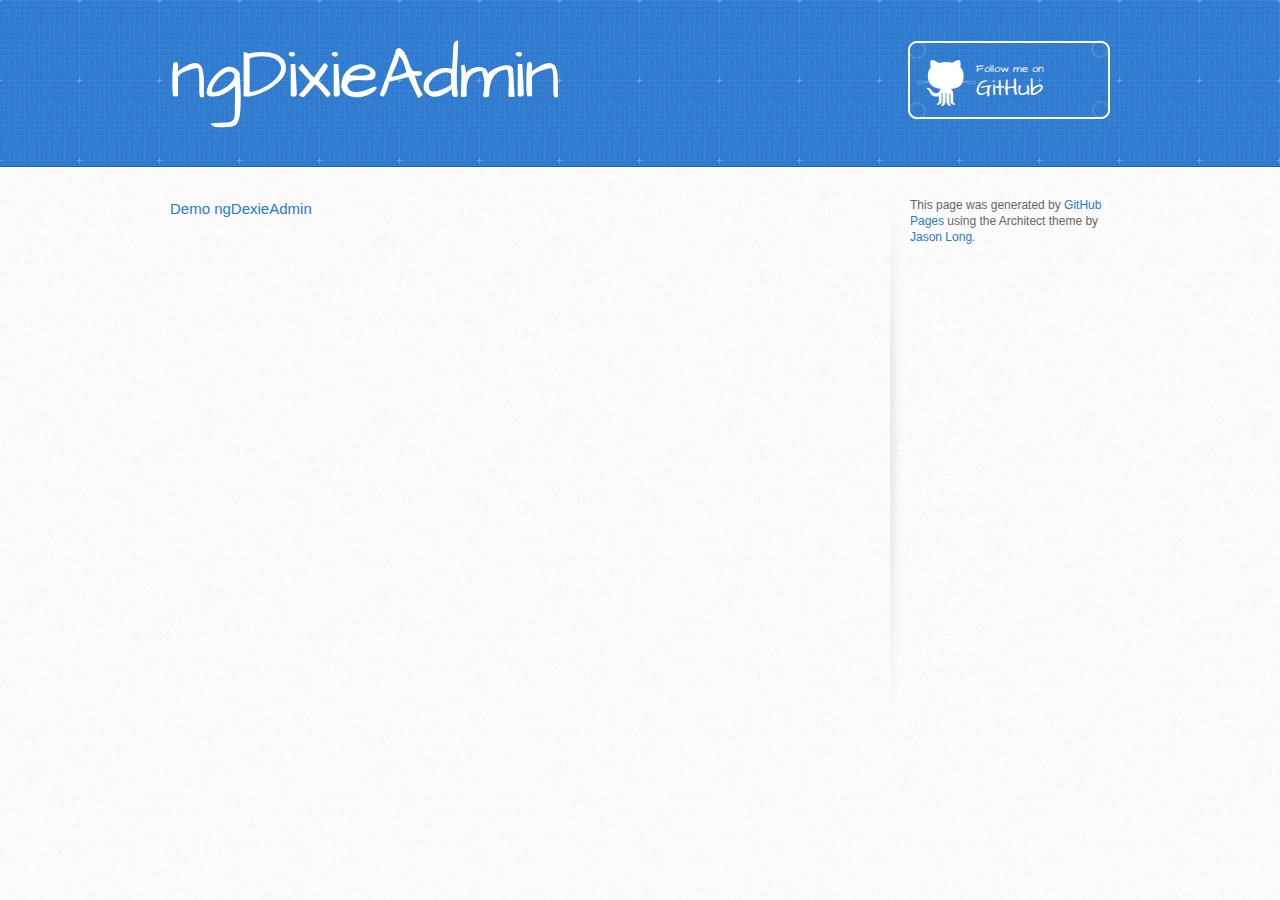
<file: index.html>
<!DOCTYPE html>
<html>
  <head>
    <meta charset='utf-8'>
    <meta http-equiv="X-UA-Compatible" content="chrome=1">
    <meta name="viewport" content="width=device-width, initial-scale=1, maximum-scale=1">
    <link href='https://fonts.googleapis.com/css?family=Architects+Daughter' rel='stylesheet' type='text/css'>
    <link rel="stylesheet" type="text/css" href="stylesheets/stylesheet.css" media="screen">
    <link rel="stylesheet" type="text/css" href="stylesheets/github-light.css" media="screen">
    <link rel="stylesheet" type="text/css" href="stylesheets/print.css" media="print">

    <!--[if lt IE 9]>
    <script src="//html5shiv.googlecode.com/svn/trunk/html5.js"></script>
    <![endif]-->

    <title>ngDixieAdmin by magori</title>
  </head>

  <body>
    <header>
      <div class="inner">
        <h1>ngDixieAdmin</h1>
        <h2></h2>
        <a href="https://github.com/magori" class="button"><small>Follow me on</small> GitHub</a>
      </div>
    </header>

    <div id="content-wrapper">
      <div class="inner clearfix">
        <section id="main-content">
          <p><a href="demoNgDexieAdmin/index.html">Demo ngDexieAdmin</a></p>
        </section>

        <aside id="sidebar">


          <p>This page was generated by <a href="https://pages.github.com">GitHub Pages</a> using the Architect theme by <a href="https://twitter.com/jasonlong">Jason Long</a>.</p>
        </aside>
      </div>
    </div>

  
  </body>
</html>
</file>
<file: stylesheets/github-light.css>
/*
The MIT License (MIT)

Copyright (c) 2016 GitHub, Inc.

Permission is hereby granted, free of charge, to any person obtaining a copy
of this software and associated documentation files (the "Software"), to deal
in the Software without restriction, including without limitation the rights
to use, copy, modify, merge, publish, distribute, sublicense, and/or sell
copies of the Software, and to permit persons to whom the Software is
furnished to do so, subject to the following conditions:

The above copyright notice and this permission notice shall be included in all
copies or substantial portions of the Software.

THE SOFTWARE IS PROVIDED "AS IS", WITHOUT WARRANTY OF ANY KIND, EXPRESS OR
IMPLIED, INCLUDING BUT NOT LIMITED TO THE WARRANTIES OF MERCHANTABILITY,
FITNESS FOR A PARTICULAR PURPOSE AND NONINFRINGEMENT. IN NO EVENT SHALL THE
AUTHORS OR COPYRIGHT HOLDERS BE LIABLE FOR ANY CLAIM, DAMAGES OR OTHER
LIABILITY, WHETHER IN AN ACTION OF CONTRACT, TORT OR OTHERWISE, ARISING FROM,
OUT OF OR IN CONNECTION WITH THE SOFTWARE OR THE USE OR OTHER DEALINGS IN THE
SOFTWARE.

*/

.pl-c /* comment */ {
  color: #969896;
}

.pl-c1 /* constant, variable.other.constant, support, meta.property-name, support.constant, support.variable, meta.module-reference, markup.raw, meta.diff.header */,
.pl-s .pl-v /* string variable */ {
  color: #0086b3;
}

.pl-e /* entity */,
.pl-en /* entity.name */ {
  color: #795da3;
}

.pl-smi /* variable.parameter.function, storage.modifier.package, storage.modifier.import, storage.type.java, variable.other */,
.pl-s .pl-s1 /* string source */ {
  color: #333;
}

.pl-ent /* entity.name.tag */ {
  color: #63a35c;
}

.pl-k /* keyword, storage, storage.type */ {
  color: #a71d5d;
}

.pl-s /* string */,
.pl-pds /* punctuation.definition.string, string.regexp.character-class */,
.pl-s .pl-pse .pl-s1 /* string punctuation.section.embedded source */,
.pl-sr /* string.regexp */,
.pl-sr .pl-cce /* string.regexp constant.character.escape */,
.pl-sr .pl-sre /* string.regexp source.ruby.embedded */,
.pl-sr .pl-sra /* string.regexp string.regexp.arbitrary-repitition */ {
  color: #183691;
}

.pl-v /* variable */ {
  color: #ed6a43;
}

.pl-id /* invalid.deprecated */ {
  color: #b52a1d;
}

.pl-ii /* invalid.illegal */ {
  color: #f8f8f8;
  background-color: #b52a1d;
}

.pl-sr .pl-cce /* string.regexp constant.character.escape */ {
  font-weight: bold;
  color: #63a35c;
}

.pl-ml /* markup.list */ {
  color: #693a17;
}

.pl-mh /* markup.heading */,
.pl-mh .pl-en /* markup.heading entity.name */,
.pl-ms /* meta.separator */ {
  font-weight: bold;
  color: #1d3e81;
}

.pl-mq /* markup.quote */ {
  color: #008080;
}

.pl-mi /* markup.italic */ {
  font-style: italic;
  color: #333;
}

.pl-mb /* markup.bold */ {
  font-weight: bold;
  color: #333;
}

.pl-md /* markup.deleted, meta.diff.header.from-file */ {
  color: #bd2c00;
  background-color: #ffecec;
}

.pl-mi1 /* markup.inserted, meta.diff.header.to-file */ {
  color: #55a532;
  background-color: #eaffea;
}

.pl-mdr /* meta.diff.range */ {
  font-weight: bold;
  color: #795da3;
}

.pl-mo /* meta.output */ {
  color: #1d3e81;
}
</file>
<file: stylesheets/print.css>
html, body, div, span, applet, object, iframe,
h1, h2, h3, h4, h5, h6, p, blockquote, pre,
a, abbr, acronym, address, big, cite, code,
del, dfn, em, img, ins, kbd, q, s, samp,
small, strike, strong, sub, sup, tt, var,
b, u, i, center,
dl, dt, dd, ol, ul, li,
fieldset, form, label, legend,
table, caption, tbody, tfoot, thead, tr, th, td,
article, aside, canvas, details, embed,
figure, figcaption, footer, header, hgroup,
menu, nav, output, ruby, section, summary,
time, mark, audio, video {
  padding: 0;
  margin: 0;
  font: inherit;
  font-size: 100%;
  vertical-align: baseline;
  border: 0;
}
/* HTML5 display-role reset for older browsers */
article, aside, details, figcaption, figure,
footer, header, hgroup, menu, nav, section {
  display: block;
}
body {
  line-height: 1;
}
ol, ul {
  list-style: none;
}
blockquote, q {
  quotes: none;
}
blockquote:before, blockquote:after,
q:before, q:after {
  content: '';
  content: none;
}
table {
  border-spacing: 0;
  border-collapse: collapse;
}
body {
  font-family: 'Helvetica Neue', Helvetica, Arial, serif;
  font-size: 13px;
  line-height: 1.5;
  color: #000;
}

a {
  font-weight: bold;
  color: #d5000d;
}

header {
  padding-top: 35px;
  padding-bottom: 10px;
}

header h1 {
  font-size: 48px;
  font-weight: bold;
  line-height: 1.2;
  color: #303030;
  letter-spacing: -1px;
}

header h2 {
  font-size: 24px;
  font-weight: normal;
  line-height: 1.3;
  color: #aaa;
  letter-spacing: -1px;
}
#downloads {
  display: none;
}
#main_content {
  padding-top: 20px;
}

code, pre {
  margin-bottom: 30px;
  font-family: Monaco, "Bitstream Vera Sans Mono", "Lucida Console", Terminal;
  font-size: 12px;
  color: #222;
}

code {
  padding: 0 3px;
}

pre {
  padding: 20px;
  overflow: auto;
  border: solid 1px #ddd;
}
pre code {
  padding: 0;
}

ul, ol, dl {
  margin-bottom: 20px;
}


/* COMMON STYLES */

table {
  width: 100%;
  border: 1px solid #ebebeb;
}

th {
  font-weight: 500;
}

td {
  font-weight: 300;
  text-align: center;
  border: 1px solid #ebebeb;
}

form {
  padding: 20px;
  background: #f2f2f2;

}


/* GENERAL ELEMENT TYPE STYLES */

h1 {
  font-size: 2.8em;
}

h2 {
  margin-bottom: 8px;
  font-size: 22px;
  font-weight: bold;
  color: #303030;
}

h3 {
  margin-bottom: 8px;
  font-size: 18px;
  font-weight: bold;
  color: #d5000d;
}

h4 {
  font-size: 16px;
  font-weight: bold;
  color: #303030;
}

h5 {
  font-size: 1em;
  color: #303030;
}

h6 {
  font-size: .8em;
  color: #303030;
}

p {
  margin-bottom: 20px;
  font-weight: 300;
}

a {
  text-decoration: none;
}

p a {
  font-weight: 400;
}

blockquote {
  padding: 0 0 0 30px;
  margin-bottom: 20px;
  font-size: 1.6em;
  border-left: 10px solid #e9e9e9;
}

ul li {
  padding-left: 20px;
  list-style-position: inside;
  list-style: disc;
}

ol li {
  padding-left: 3px;
  list-style-position: inside;
  list-style: decimal;
}

dl dd {
  font-style: italic;
  font-weight: 100;
}

footer {
  padding-top: 20px;
  padding-bottom: 30px;
  margin-top: 40px;
  font-size: 13px;
  color: #aaa;
}

footer a {
  color: #666;
}

/* MISC */
.clearfix:after {
  display: block;
  height: 0;
  clear: both;
  visibility: hidden;
  content: '.';
}

.clearfix {display: inline-block;}
* html .clearfix {height: 1%;}
.clearfix {display: block;}
</file>
<file: stylesheets/stylesheet.css>
/*! normalize.css v3.0.2 | MIT License | git.io/normalize */

/**
 * 1. Set default font family to sans-serif.
 * 2. Prevent iOS text size adjust after orientation change, without disabling
 *    user zoom.
 */

html {
  font-family: sans-serif; /* 1 */
  -webkit-text-size-adjust: 100%; /* 2 */
  -ms-text-size-adjust: 100%; /* 2 */
}

/**
 * Remove default margin.
 */

body {
  margin: 0;
}

/* HTML5 display definitions
   ========================================================================== */

/**
 * Correct `block` display not defined for any HTML5 element in IE 8/9.
 * Correct `block` display not defined for `details` or `summary` in IE 10/11
 * and Firefox.
 * Correct `block` display not defined for `main` in IE 11.
 */

article,
aside,
details,
figcaption,
figure,
footer,
header,
hgroup,
main,
menu,
nav,
section,
summary {
  display: block;
}

/**
 * 1. Correct `inline-block` display not defined in IE 8/9.
 * 2. Normalize vertical alignment of `progress` in Chrome, Firefox, and Opera.
 */

audio,
canvas,
progress,
video {
  display: inline-block; /* 1 */
  vertical-align: baseline; /* 2 */
}

/**
 * Prevent modern browsers from displaying `audio` without controls.
 * Remove excess height in iOS 5 devices.
 */

audio:not([controls]) {
  display: none;
  height: 0;
}

/**
 * Address `[hidden]` styling not present in IE 8/9/10.
 * Hide the `template` element in IE 8/9/11, Safari, and Firefox < 22.
 */

[hidden],
template {
  display: none;
}

/* Links
   ========================================================================== */

/**
 * Remove the gray background color from active links in IE 10.
 */

a {
  background-color: transparent;
}

/**
 * Improve readability when focused and also mouse hovered in all browsers.
 */

a:active,
a:hover {
  outline: 0;
}

/* Text-level semantics
   ========================================================================== */

/**
 * Address styling not present in IE 8/9/10/11, Safari, and Chrome.
 */

abbr[title] {
  border-bottom: 1px dotted;
}

/**
 * Address style set to `bolder` in Firefox 4+, Safari, and Chrome.
 */

b,
strong {
  font-weight: bold;
}

/**
 * Address styling not present in Safari and Chrome.
 */

dfn {
  font-style: italic;
}

/**
 * Address variable `h1` font-size and margin within `section` and `article`
 * contexts in Firefox 4+, Safari, and Chrome.
 */

h1 {
  margin: 0.67em 0;
  font-size: 2em;
}

/**
 * Address styling not present in IE 8/9.
 */

mark {
  color: #000;
  background: #ff0;
}

/**
 * Address inconsistent and variable font size in all browsers.
 */

small {
  font-size: 80%;
}

/**
 * Prevent `sub` and `sup` affecting `line-height` in all browsers.
 */

sub,
sup {
  position: relative;
  font-size: 75%;
  line-height: 0;
  vertical-align: baseline;
}

sup {
  top: -0.5em;
}

sub {
  bottom: -0.25em;
}

/* Embedded content
   ========================================================================== */

/**
 * Remove border when inside `a` element in IE 8/9/10.
 */

img {
  border: 0;
}

/**
 * Correct overflow not hidden in IE 9/10/11.
 */

svg:not(:root) {
  overflow: hidden;
}

/* Grouping content
   ========================================================================== */

/**
 * Address margin not present in IE 8/9 and Safari.
 */

figure {
  margin: 1em 40px;
}

/**
 * Address differences between Firefox and other browsers.
 */

hr {
  height: 0;
  -moz-box-sizing: content-box;
  box-sizing: content-box;
}

/**
 * Contain overflow in all browsers.
 */

pre {
  overflow: auto;
}

/**
 * Address odd `em`-unit font size rendering in all browsers.
 */

code,
kbd,
pre,
samp {
  font-family: monospace, monospace;
  font-size: 1em;
}

/* Forms
   ========================================================================== */

/**
 * Known limitation: by default, Chrome and Safari on OS X allow very limited
 * styling of `select`, unless a `border` property is set.
 */

/**
 * 1. Correct color not being inherited.
 *    Known issue: affects color of disabled elements.
 * 2. Correct font properties not being inherited.
 * 3. Address margins set differently in Firefox 4+, Safari, and Chrome.
 */

button,
input,
optgroup,
select,
textarea {
  margin: 0; /* 3 */
  font: inherit; /* 2 */
  color: inherit; /* 1 */
}

/**
 * Address `overflow` set to `hidden` in IE 8/9/10/11.
 */

button {
  overflow: visible;
}

/**
 * Address inconsistent `text-transform` inheritance for `button` and `select`.
 * All other form control elements do not inherit `text-transform` values.
 * Correct `button` style inheritance in Firefox, IE 8/9/10/11, and Opera.
 * Correct `select` style inheritance in Firefox.
 */

button,
select {
  text-transform: none;
}

/**
 * 1. Avoid the WebKit bug in Android 4.0.* where (2) destroys native `audio`
 *    and `video` controls.
 * 2. Correct inability to style clickable `input` types in iOS.
 * 3. Improve usability and consistency of cursor style between image-type
 *    `input` and others.
 */

button,
html input[type="button"], /* 1 */
input[type="reset"],
input[type="submit"] {
  -webkit-appearance: button; /* 2 */
  cursor: pointer; /* 3 */
}

/**
 * Re-set default cursor for disabled elements.
 */

button[disabled],
html input[disabled] {
  cursor: default;
}

/**
 * Remove inner padding and border in Firefox 4+.
 */

button::-moz-focus-inner,
input::-moz-focus-inner {
  padding: 0;
  border: 0;
}

/**
 * Address Firefox 4+ setting `line-height` on `input` using `!important` in
 * the UA stylesheet.
 */

input {
  line-height: normal;
}

/**
 * It's recommended that you don't attempt to style these elements.
 * Firefox's implementation doesn't respect box-sizing, padding, or width.
 *
 * 1. Address box sizing set to `content-box` in IE 8/9/10.
 * 2. Remove excess padding in IE 8/9/10.
 */

input[type="checkbox"],
input[type="radio"] {
  box-sizing: border-box; /* 1 */
  padding: 0; /* 2 */
}

/**
 * Fix the cursor style for Chrome's increment/decrement buttons. For certain
 * `font-size` values of the `input`, it causes the cursor style of the
 * decrement button to change from `default` to `text`.
 */

input[type="number"]::-webkit-inner-spin-button,
input[type="number"]::-webkit-outer-spin-button {
  height: auto;
}

/**
 * 1. Address `appearance` set to `searchfield` in Safari and Chrome.
 * 2. Address `box-sizing` set to `border-box` in Safari and Chrome
 *    (include `-moz` to future-proof).
 */

input[type="search"] {
  -webkit-box-sizing: content-box; /* 2 */
  -moz-box-sizing: content-box;
  box-sizing: content-box;
  -webkit-appearance: textfield; /* 1 */
}

/**
 * Remove inner padding and search cancel button in Safari and Chrome on OS X.
 * Safari (but not Chrome) clips the cancel button when the search input has
 * padding (and `textfield` appearance).
 */

input[type="search"]::-webkit-search-cancel-button,
input[type="search"]::-webkit-search-decoration {
  -webkit-appearance: none;
}

/**
 * Define consistent border, margin, and padding.
 */

fieldset {
  padding: 0.35em 0.625em 0.75em;
  margin: 0 2px;
  border: 1px solid #c0c0c0;
}

/**
 * 1. Correct `color` not being inherited in IE 8/9/10/11.
 * 2. Remove padding so people aren't caught out if they zero out fieldsets.
 */

legend {
  padding: 0; /* 2 */
  border: 0; /* 1 */
}

/**
 * Remove default vertical scrollbar in IE 8/9/10/11.
 */

textarea {
  overflow: auto;
}

/**
 * Don't inherit the `font-weight` (applied by a rule above).
 * NOTE: the default cannot safely be changed in Chrome and Safari on OS X.
 */

optgroup {
  font-weight: bold;
}

/* Tables
   ========================================================================== */

/**
 * Remove most spacing between table cells.
 */

table {
  border-spacing: 0;
  border-collapse: collapse;
}

td,
th {
  padding: 0;
}

/* LAYOUT STYLES */
body {
  font-family: 'Helvetica Neue', Helvetica, Arial, serif;
  font-size: 15px;
  font-weight: 400;
  line-height: 1.5;
  color: #666;
  background: #fafafa url(../images/body-bg.jpg) 0 0 repeat;
}

p {
  margin-top: 0;
}

a {
  color: #2879d0;
}
a:hover {
  color: #2268b2;
}

header {
  padding-top: 40px;
  padding-bottom: 40px;
  font-family: 'Architects Daughter', 'Helvetica Neue', Helvetica, Arial, serif;
  background: #2e7bcf url(../images/header-bg.jpg) 0 0 repeat-x;
  border-bottom: solid 1px #275da1;
}

header h1 {
  width: 540px;
  margin-top: 0;
  margin-bottom: 0.2em;
  font-size: 72px;
  font-weight: normal;
  line-height: 1;
  color: #fff;
  letter-spacing: -1px;
}

header h2 {
  width: 540px;
  margin-top: 0;
  margin-bottom: 0;
  font-size: 26px;
  font-weight: normal;
  line-height: 1.3;
  color: #9ddcff;
  letter-spacing: 0;
}

.inner {
  position: relative;
  width: 940px;
  margin: 0 auto;
}

#content-wrapper {
  padding-top: 30px;
  border-top: solid 1px #fff;
}

#main-content {
  float: left;
  width: 690px;
}

#main-content img {
  max-width: 100%;
}

aside#sidebar {
  float: right;
  width: 200px;
  min-height: 504px;
  padding-left: 20px;
  font-size: 12px;
  line-height: 1.3;
  background: transparent url(../images/sidebar-bg.jpg) 0 0 no-repeat;
}

aside#sidebar p.repo-owner,
aside#sidebar p.repo-owner a {
  font-weight: bold;
}

#downloads {
  margin-bottom: 40px;
}

a.button {
  width: 134px;
  height: 58px;
  padding-top: 22px;
  padding-left: 68px;
  font-family: 'Architects Daughter', 'Helvetica Neue', Helvetica, Arial, serif;
  font-size: 23px;
  line-height: 1.2;
  color: #fff;
}
a.button small {
  display: block;
  font-size: 11px;
}
header a.button {
  position: absolute;
  top: 0;
  right: 0;
  background: transparent url(../images/github-button.png) 0 0 no-repeat;
}
aside a.button {
  display: block;
  width: 138px;
  padding-left: 64px;
  margin-bottom: 20px;
  font-size: 21px;
  background: transparent url(../images/download-button.png) 0 0 no-repeat;
}

code, pre {
  margin-bottom: 30px;
  font-family: Monaco, "Bitstream Vera Sans Mono", "Lucida Console", Terminal, monospace;
  font-size: 13px;
  color: #222;
}

code {
  padding: 0 3px;
  background-color: #f2f8fc;
  border: solid 1px #dbe7f3;
}

pre {
  padding: 20px;
  overflow: auto;
  text-shadow: none;
  background: #fff;
  border: solid 1px #f2f2f2;
}
pre code {
  padding: 0;
  color: #2879d0;
  background-color: #fff;
  border: none;
}

ul, ol, dl {
  margin-bottom: 20px;
}


/* COMMON STYLES */

hr {
  height: 0;
  margin-top: 1em;
  margin-bottom: 1em;
  border: 0;
  border-top: solid 1px #ddd;
}

table {
  width: 100%;
  border: 1px solid #ebebeb;
}

th {
  font-weight: 500;
}

td {
  font-weight: 300;
  text-align: center;
  border: 1px solid #ebebeb;
}

form {
  padding: 20px;
  background: #f2f2f2;

}


/* GENERAL ELEMENT TYPE STYLES */

#main-content h1 {
  margin-top: 0;
  margin-bottom: 0;
  font-family: 'Architects Daughter', 'Helvetica Neue', Helvetica, Arial, serif;
  font-size: 2.8em;
  font-weight: normal;
  color: #474747;
  text-indent: 6px;
  letter-spacing: -1px;
}

#main-content h1:before {
  padding-right: 0.3em;
  margin-left: -0.9em;
  color: #9ddcff;
  content: "/";
}

#main-content h2 {
  margin-bottom: 8px;
  font-family: 'Architects Daughter', 'Helvetica Neue', Helvetica, Arial, serif;
  font-size: 22px;
  font-weight: bold;
  color: #474747;
  text-indent: 4px;
}
#main-content h2:before {
  padding-right: 0.3em;
  margin-left: -1.5em;
  content: "//";
  color: #9ddcff;
}

#main-content h3 {
  margin-top: 24px;
  margin-bottom: 8px;
  font-family: 'Architects Daughter', 'Helvetica Neue', Helvetica, Arial, serif;
  font-size: 18px;
  font-weight: bold;
  color: #474747;
  text-indent: 3px;
}

#main-content h3:before {
  padding-right: 0.3em;
  margin-left: -2em;
  content: "///";
  color: #9ddcff;
}

#main-content h4 {
  margin-bottom: 8px;
  font-family: 'Architects Daughter', 'Helvetica Neue', Helvetica, Arial, serif;
  font-size: 15px;
  font-weight: bold;
  color: #474747;
  text-indent: 3px;
}

h4:before {
  padding-right: 0.3em;
  margin-left: -2.8em;
  content: "////";
  color: #9ddcff;
}

#main-content h5 {
  margin-bottom: 8px;
  font-family: 'Architects Daughter', 'Helvetica Neue', Helvetica, Arial, serif;
  font-size: 14px;
  color: #474747;
  text-indent: 3px;
}
h5:before {
  padding-right: 0.3em;
  margin-left: -3.2em;
  content: "/////";
  color: #9ddcff;
}

#main-content h6 {
  margin-bottom: 8px;
  font-family: 'Architects Daughter', 'Helvetica Neue', Helvetica, Arial, serif;
  font-size: .8em;
  color: #474747;
  text-indent: 3px;
}
h6:before {
  padding-right: 0.3em;
  margin-left: -3.7em;
  content: "//////";
  color: #9ddcff;
}

p {
  margin-bottom: 20px;
}

a {
  text-decoration: none;
}

p a {
  font-weight: 400;
}

blockquote {
  padding: 0 0 0 30px;
  margin-bottom: 20px;
  font-size: 1.6em;
  border-left: 10px solid #e9e9e9;
}

ul {
  list-style-position: inside;
  list-style: disc;
  padding-left: 20px;
}

ol {
  list-style-position: inside;
  list-style: decimal;
  padding-left: 3px;
}

dl dd {
  font-style: italic;
  font-weight: 100;
}

footer {
  padding-top: 20px;
  padding-bottom: 30px;
  margin-top: 40px;
  font-size: 13px;
  color: #aaa;
  background: transparent url('../images/hr.png') 0 0 no-repeat;
}

footer a {
  color: #666;
}
footer a:hover {
  color: #444;
}

/* MISC */
.clearfix:after {
  display: block;
  height: 0;
  clear: both;
  visibility: hidden;
  content: '.';
}

.clearfix {display: inline-block;}
* html .clearfix {height: 1%;}
.clearfix {display: block;}

/* #Media Queries
================================================== */

/* Smaller than standard 960 (devices and browsers) */
@media only screen and (max-width: 959px) { }

/* Tablet Portrait size to standard 960 (devices and browsers) */
@media only screen and (min-width: 768px) and (max-width: 959px) {
  .inner {
    width: 740px;
  }
  header h1, header h2 {
    width: 340px;
  }
  header h1 {
    font-size: 60px;
  }
  header h2 {
    font-size: 30px;
  }
  #main-content {
    width: 490px;
  }
  #main-content h1:before,
  #main-content h2:before,
  #main-content h3:before,
  #main-content h4:before,
  #main-content h5:before,
  #main-content h6:before {
    padding-right: 0;
    margin-left: 0;
    content: none;
  }
}

/* All Mobile Sizes (devices and browser) */
@media only screen and (max-width: 767px) {
  .inner {
    width: 93%;
  }
  header {
    padding: 20px 0;
  }
  header .inner {
    position: relative;
  }
  header h1, header h2 {
    width: 100%;
  }
  header h1 {
    font-size: 48px;
  }
  header h2 {
    font-size: 24px;
  }
  header a.button {
    position: relative;
    display: inline-block;
    width: auto;
    height: auto;
    padding: 5px 10px;
    margin-top: 15px;
    font-size: 13px;
    line-height: 1;
    color: #2879d0;
    text-align: center;
    background-color: #9ddcff;
    background-image: none;
    border-radius: 5px;
    -moz-border-radius: 5px;
    -webkit-border-radius: 5px;
  }
  header a.button small {
    display: inline;
    font-size: 13px;
  }
  #main-content,
  aside#sidebar {
    float: none;
    width: 100% ! important;
  }
  aside#sidebar {
    min-height: 0;
    padding: 20px 0;
    margin-top: 20px;
    background-image: none;
    border-top: solid 1px #ddd;
  }
  aside#sidebar a.button {
    display: none;
  }
  #main-content h1:before,
  #main-content h2:before,
  #main-content h3:before,
  #main-content h4:before,
  #main-content h5:before,
  #main-content h6:before {
    padding-right: 0;
    margin-left: 0;
    content: none;
  }
}

/* Mobile Landscape Size to Tablet Portrait (devices and browsers) */
@media only screen and (min-width: 480px) and (max-width: 767px) { }

/* Mobile Portrait Size to Mobile Landscape Size (devices and browsers) */
@media only screen and (max-width: 479px) { }
</file>
